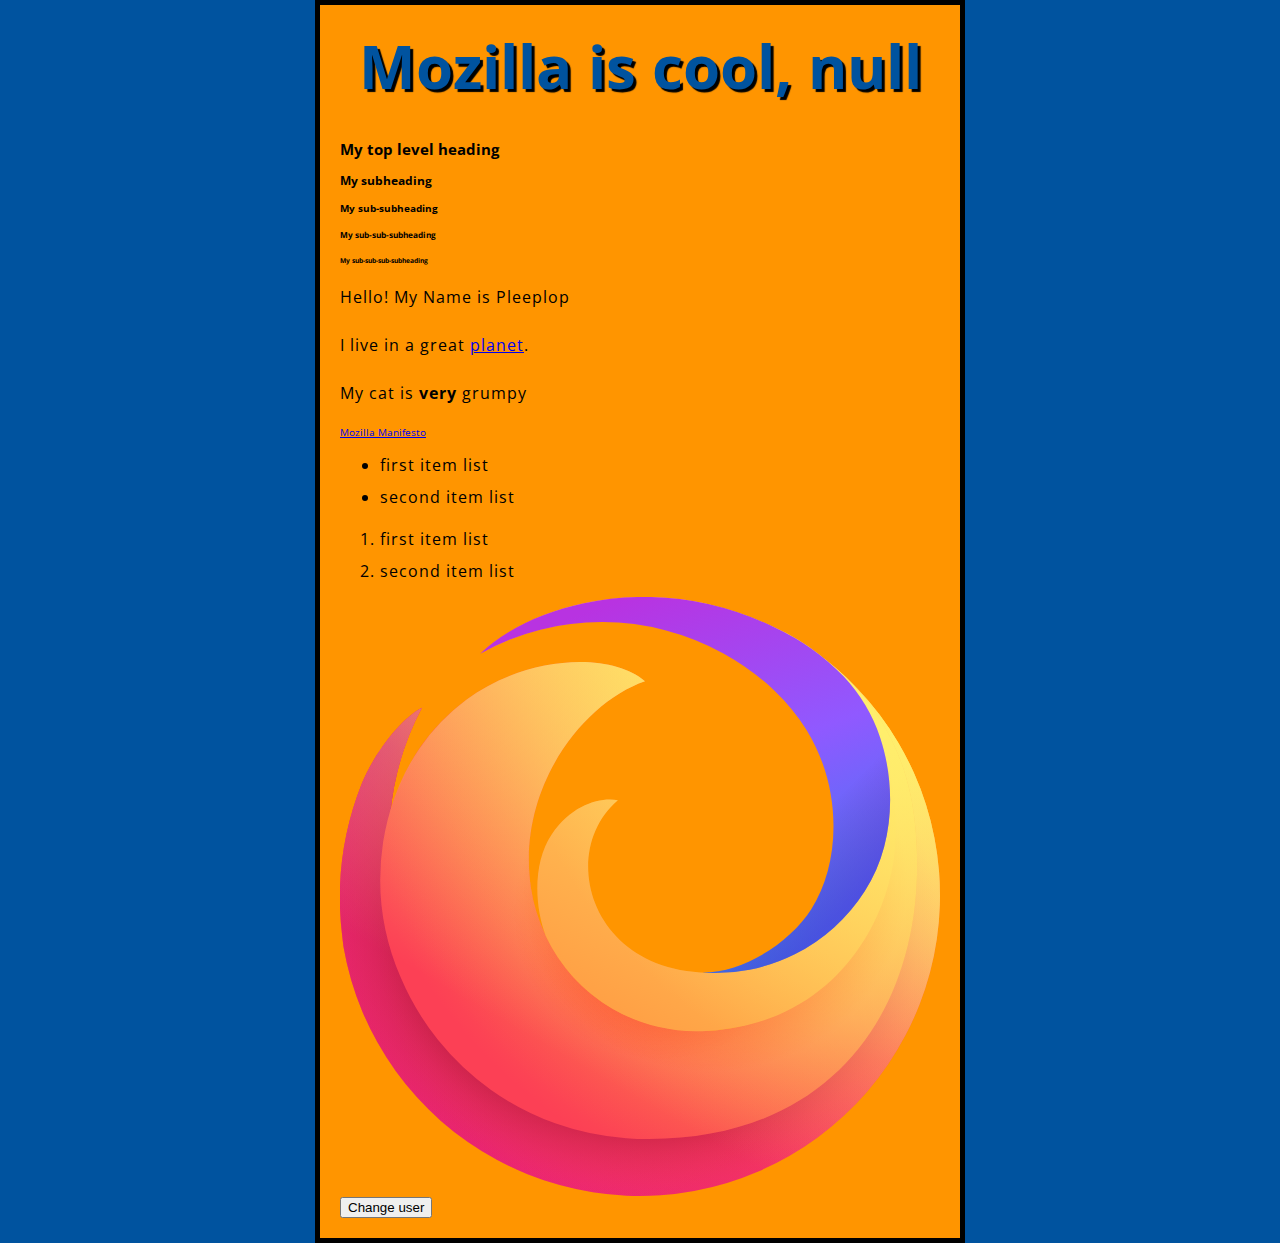
<file: chapter12/index.html>
<!doctype html>
<html>

<head>
    <meta charset="utf-8">
    <title>My web page</title>
    <link href="https://fonts.googleapis.com/css?family=Open+Sans" rel="stylesheet">
    <link href="styles/style.css" rel="stylesheet" type="text/css">
</head>

<body>
    <h1>My main title</h1>
    <h2>My top level heading</h2>
    <h3>My subheading</h3>
    <h4>My sub-subheading</h4>
    <h5>My sub-sub-subheading</h5>
    <h6>My sub-sub-sub-subheading</h6>

    <p>Hello! My Name is Pleeplop</p>
    <p>I live in a great <a href="https://en.wikipedia.org/wiki/Earth">planet</a>.</p>
    <p class="editor-note">My cat is <strong>very</strong> grumpy</p>
    <a href="https://www.mozilla.org/en-US/about/manifesto/">Mozilla Manifesto</a>

    <ul>
        <li>first item list</li>
        <li>second item list</li>
    </ul>

    <ol>
        <li>first item list</li>
        <li>second item list</li>
    </ol>

    <img src="images/firefox-logo.svg" alt="My test image">
    <button>Change user</button>
    <script src="scripts/main.js"></script>
</body>

</html>
</file>
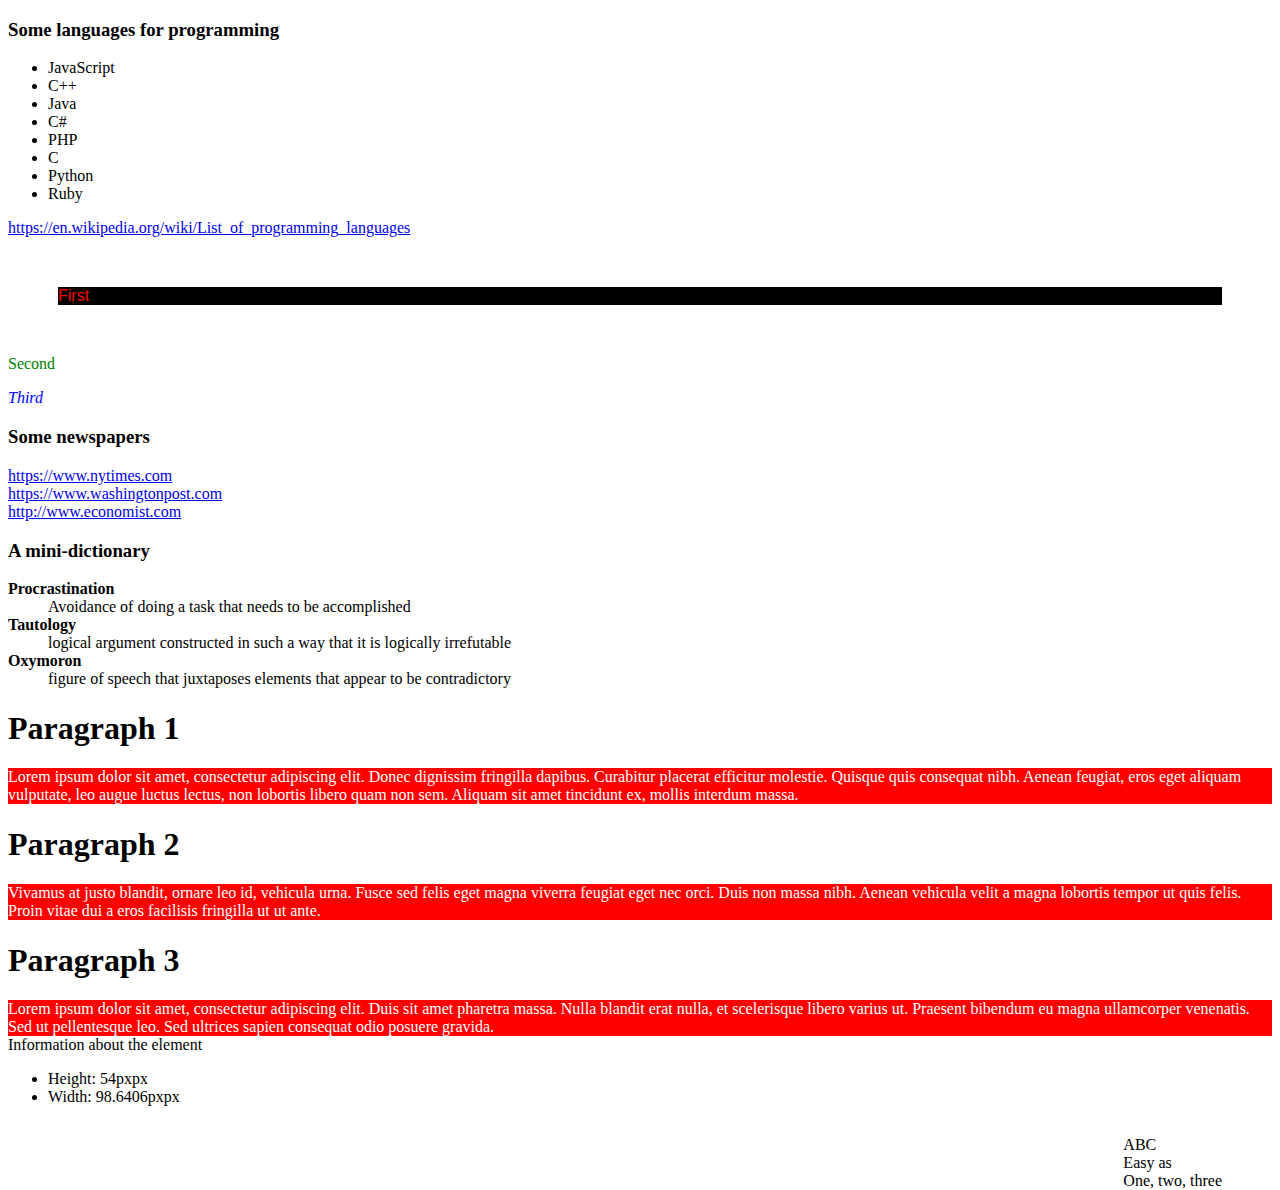
<file: chapter15/index.html>
<!doctype html>
<html>

<head>
    <meta charset="utf-8">
    <title>My web page</title>
    <link href="styles/style.css" rel="stylesheet" type="text/css">
</head>

<body>
    <h3 class="beginning">Some languages</h3>
    <div id="content">
        <ul id="languages">
            <li id="cpp">C++</li>
            <li id="java">Java</li>
            <li id="csharp">C#</li>
            <li id="php">PHP</li>
        </ul>
    </div>

    <div id="styling">
        <p>First</p>
        <p style="color: green;">Second</p>
        <p id="para">Third</p>
    </div>

    <h3>Some newspapers</h3>
    <div id="newspapers"></div>

    <h3>A mini-dictionary</h3>
    <div id="dictionary"></div>

    <div id="color">
        <h1>Paragraph 1</h1>
        <div>Lorem ipsum dolor sit amet, consectetur adipiscing elit. Donec dignissim fringilla dapibus. Curabitur placerat efficitur molestie. Quisque quis consequat nibh. Aenean feugiat, eros eget aliquam vulputate, leo augue luctus lectus, non lobortis libero quam non sem. Aliquam sit amet tincidunt ex, mollis interdum massa.</div>

        <h1>Paragraph 2</h1>
        <div>Vivamus at justo blandit, ornare leo id, vehicula urna. Fusce sed felis eget magna viverra feugiat eget nec orci. Duis non massa nibh. Aenean vehicula velit a magna lobortis tempor ut quis felis. Proin vitae dui a eros facilisis fringilla ut ut ante.</div>

        <h1>Paragraph 3</h1>
        <div>Lorem ipsum dolor sit amet, consectetur adipiscing elit. Duis sit amet pharetra massa. Nulla blandit erat nulla, et scelerisque libero varius ut. Praesent bibendum eu magna ullamcorper venenatis. Sed ut pellentesque leo. Sed ultrices sapien consequat odio posuere gravida.</div>
    </div>

    <div id="infos-div">
        <div id="infos-content">ABC
            <br>Easy as
            <br>One, two, three
        </div>
        <div id="infos"></div>
    </div>

    <script src="scripts/main.js"></script>
</body>

</html>
</file>
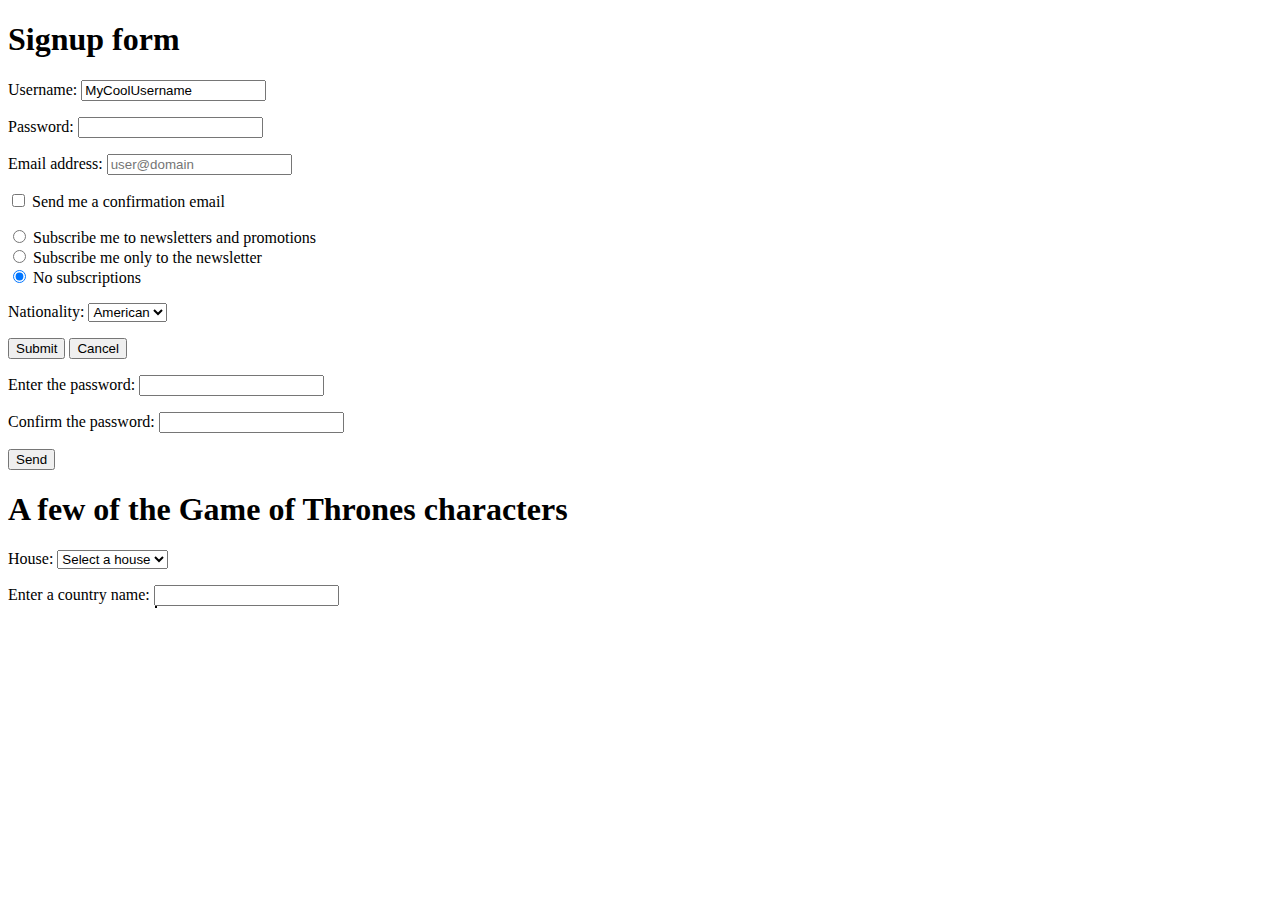
<file: chapter17/index.html>
<!doctype html>
<html>

<head>
    <meta charset="utf-8">
    <title>My web page</title>
    <link href="styles/style.css" rel="stylesheet" type="text/css">
</head>

<body>
    <form>
        <h1>Signup form</h1>
        <p>
          <label for="username">Username</label>:
          <input type="text" name="username" id="username" required>
          <span id="usernameHelp"></span>
        </p>
        <p>
          <label for="password">Password</label>:
          <input type="password" name="password" id="password" required>
          <span id="passwordHelp"></span>
        </p>
        <p>
          <label for="emailAddress">Email address</label>:
          <input type="email" name="emailAddress" id="emailAddress" required placeholder="user@domain">
          <span id="emailHelp"></span>
        </p>
        <p>
          <input type="checkbox" name="confirmation" id="confirmation">
          <label for="confirmation">Send me a confirmation email</label>
        </p>
        <p>
          <input type="radio" name="subscription" id="newsroom" value="newspromo">
          <label for="newsroom">Subscribe me to newsletters and promotions</label>
          <br>
          <input type="radio" name="subscription" id="news" value="news">
          <label for="news">Subscribe me only to the newsletter</label>
          <br>
          <input type="radio" name="subscription" id="no" value="no" checked>
          <label for="no">No subscriptions</label>
          <br>
        </p>
        <p>
          <label for="nationality">Nationality</label>:
          <select name="nationality" id="nationality">
            <option value="US" selected>American</option>
            <option value="FR">French</option>
            <option value="ES">Spanish</option>
            <option value="XX">Other</option>
          </select>
        </p>
      
        <input type="submit" value="Submit">
        <input type="reset" value="Cancel">
      </form>

      <form id="exercise-password">
        <p>
          <label for="password1">Enter the password</label>:
          <input type="password" name="password1" id="password1" required>
        </p>
        <p>
          <label for="password2">Confirm the password</label>:
          <input type="password" name="password2" id="password2" required>
        </p>
      
        <input type="submit" value="Send">
      </form>
      
      <p id="passwordHelpExercise"></p>

      <div id="got">
        <h1>A few of the Game of Thrones characters</h1>
        <form>
          <label for="house">House</label>:
          <select name="house" id="house">
              <option value="" selected>Select a house</option>
          </select>
        </form>
        
        <p>
          <ul id="characters"></ul>
        </p>
      </div>

      <div id="autocomplete">
        <label for="country">Enter a country name</label>:
        <input type="text" id="country">
        <div id="suggestions"></div>
      </div>

    <script src="scripts/main.js"></script>
</body>

</html>
</file>
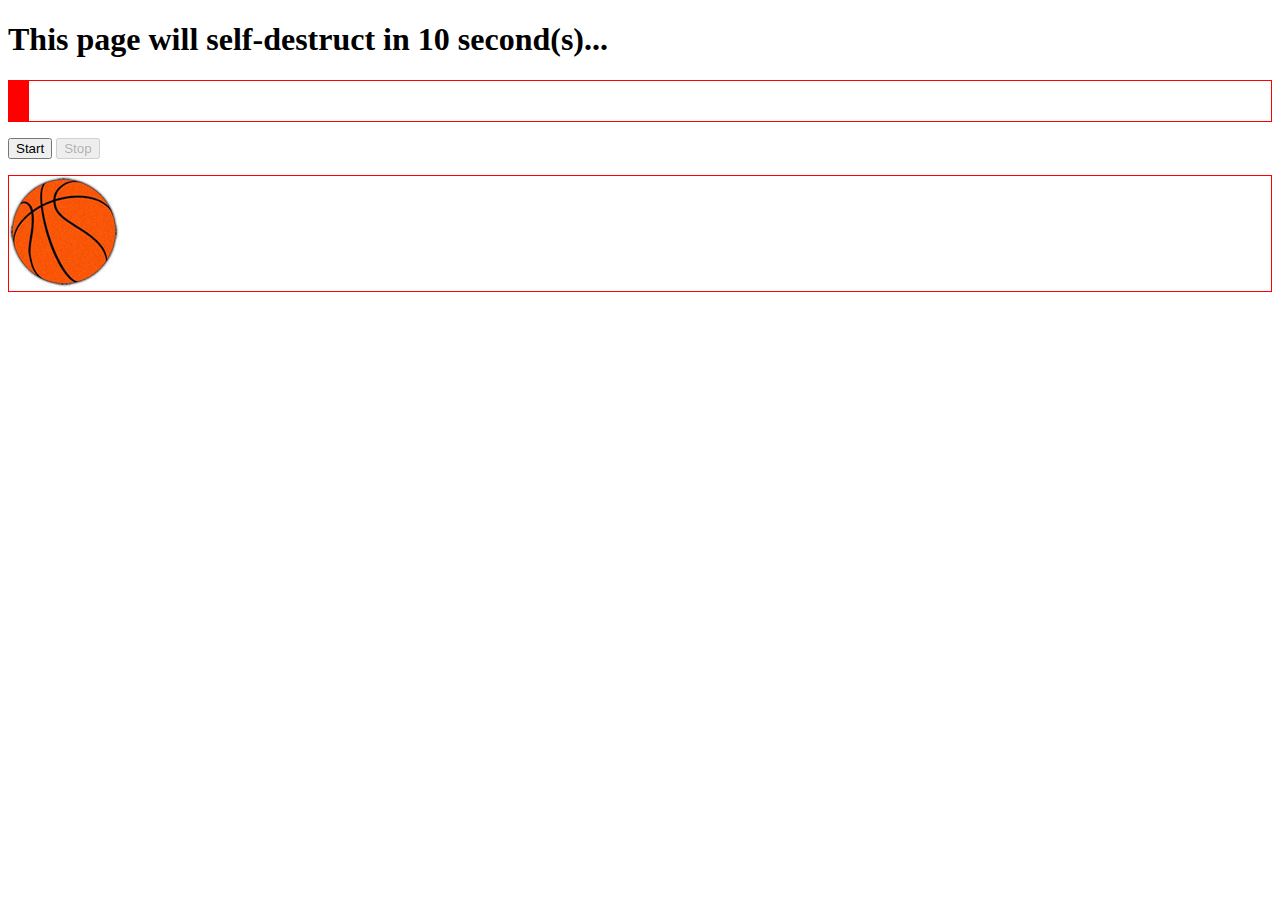
<file: chapter18/index.html>
<!DOCTYPE html>
<html>
  <head>
    <meta charset="utf-8" />
    <title>My web page</title>
    <link href="styles/style.css" rel="stylesheet" type="text/css" />
  </head>

  <body>
    <h1 id="title">
      This page will self-destruct in <span id="counter">10</span> second(s)...
    </h1>

    <div id="frame">
      <div id="block"></div>
    </div>

    <p>
      <button id="start">Start</button>
      <button id="stop" disabled>Stop</button>
    </p>

    <div id="frame">
      <img id="ball" src="./images/basketball.jpg"/>
    </div>

    <script src="scripts/main.js"></script>
  </body>
</html>
</file>
<file: chapter12/styles/style.css>
html {
    font-size: 10px;    /* comment */
    font-family: "Open Sans", sans-serif;
    background-color: #00539F;
}

h1 {
    font-size: 60px;
    text-align: center;
}

p, li {
    font-size: 16px;
    line-height: 2;
    letter-spacing: 1px;
}

body {
    width: 600px;
    margin: 0 auto;
    background-color: #FF9500;
    padding: 0 20px 20px 20px;
    border: 5px solid black;
}

h1 {
    margin: 0;
    padding: 20px 0;
    color: #00539F;
    text-shadow: 3px 3px 1px black;
}

img {
    display: block;
    margin: 0 auto;
}
</file>
<file: chapter15/styles/style.css>
#para {
    font-style: italic;
    color: blue;
}

#infos-content {
    float: right;
    margin-top: 100px;
    margin-right: 50px;
}
</file>
<file: chapter17/styles/style.css>
/* Add spacing between each country suggestion */
.suggestion {
    padding-left: 2px;
    padding-right: 2px;
}

/* Change suggestion color when hovering it with the mouse */
.suggestion:hover {
    background-color: #adf;
    cursor: pointer;
}

/* Position the suggestion list just below the input box */
#suggestions {
    position: absolute;
    border: 1px solid black;
    left: 155px;
}
</file>
<file: chapter18/styles/style.css>
#frame {
  border: 1px solid red;
}

#block {
  width: 20px;
  height: 40px;
  background: red;
  position: relative;
}

#ball {
  position: relative;
  left: 0px;
}
</file>
